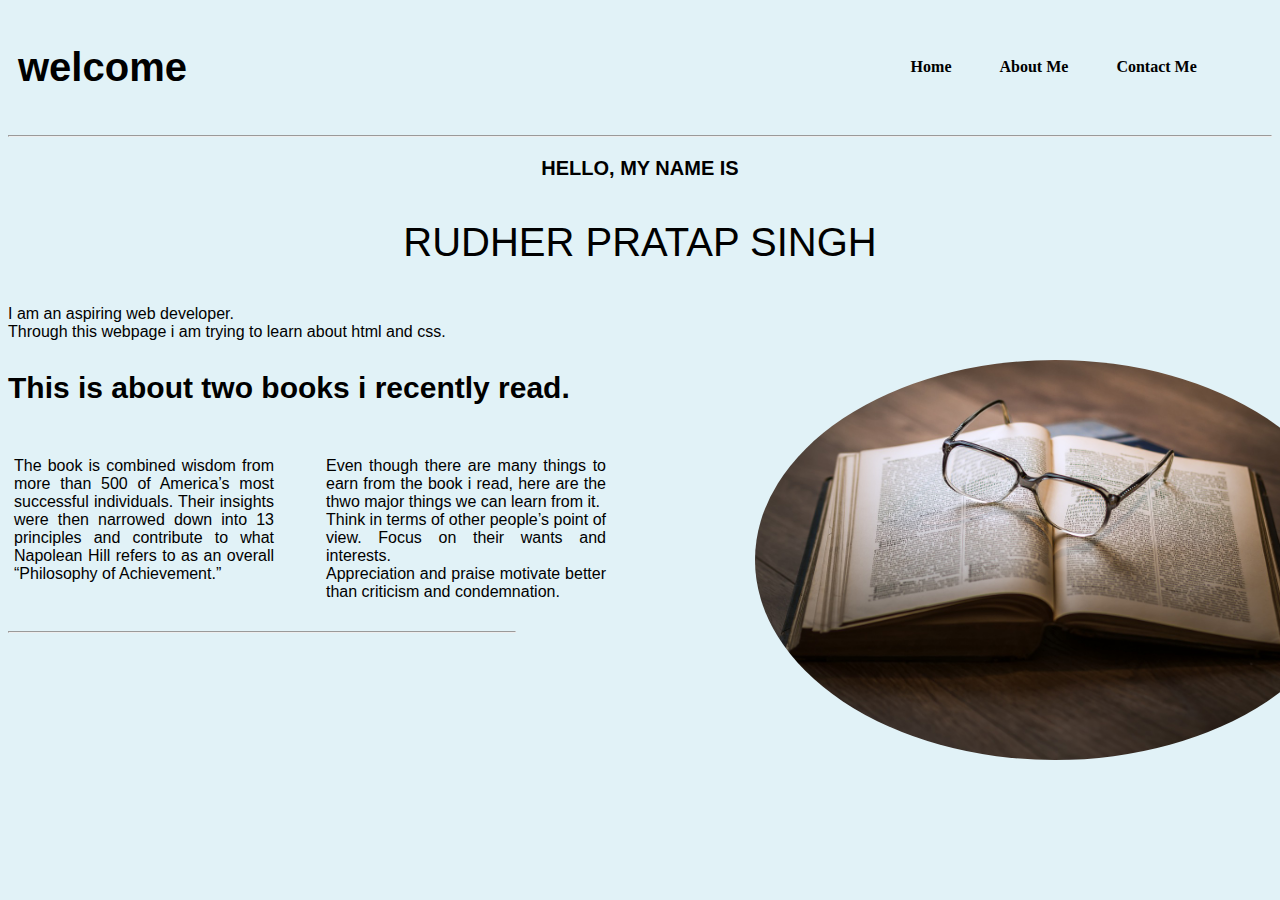
<file: index.html>
<!DOCTYPE html>
<html>
  <head>
    <meta charset="UTF-8">
    <meta name="viewport" content="width=device-width, initial-scale=1.0"> 
    <link rel="stylesheet" href="css/style.css">
    <title>Portfolio</title>
  </head>
  <body>
    <header class="header">
    <div class="main-div">
      <div class="navbar">
        <h1 class="welcome">welcome</h1>
        <ul>
          <li><a href="index.html">Home</a></li>
          <li><a href="aboutme.html">About Me</a></li>
          <li><a href="contactme.html">Contact Me</a></li>
        </ul>
        </div>
    </div>
    </header>
    <hr/>
    <div class="img">
    <p class="hello">HELLO, MY NAME IS</p>
    <p class="name">RUDHER PRATAP SINGH</p>
    </div>
    <p class="intro">I am an aspiring web developer.<br/> Through this webpage i am trying to learn about html and css. </p>
    <p class="books">This is about two books i recently read.</p>
    
    <div id="summary">
    <div class="book-intro">
      <p>The book is combined wisdom from more than 500 of America’s most successful individuals. Their insights were then narrowed down into 13 principles and contribute to what Napolean Hill refers to as an overall “Philosophy of Achievement.”</p>
      
    </div>
    <div class="think">
      <p>
        Even though there are many things to earn from the book i read, here are the thwo major things we can learn from it.<br>
        Think in terms of other people’s point of view. Focus on their wants and interests.<br/>
        Appreciation and praise motivate better than criticism and condemnation.<br/>
      </p>
      </p>
    </div>
    </div>
    
    <hr style="width: 40%; margin-left: 0%;" >
    <div class="image">
      <img src="books.jpg" width="600" height="400" alt="random iamge of book with glasses on it">
    </div>
  </body>
</html>
</file>
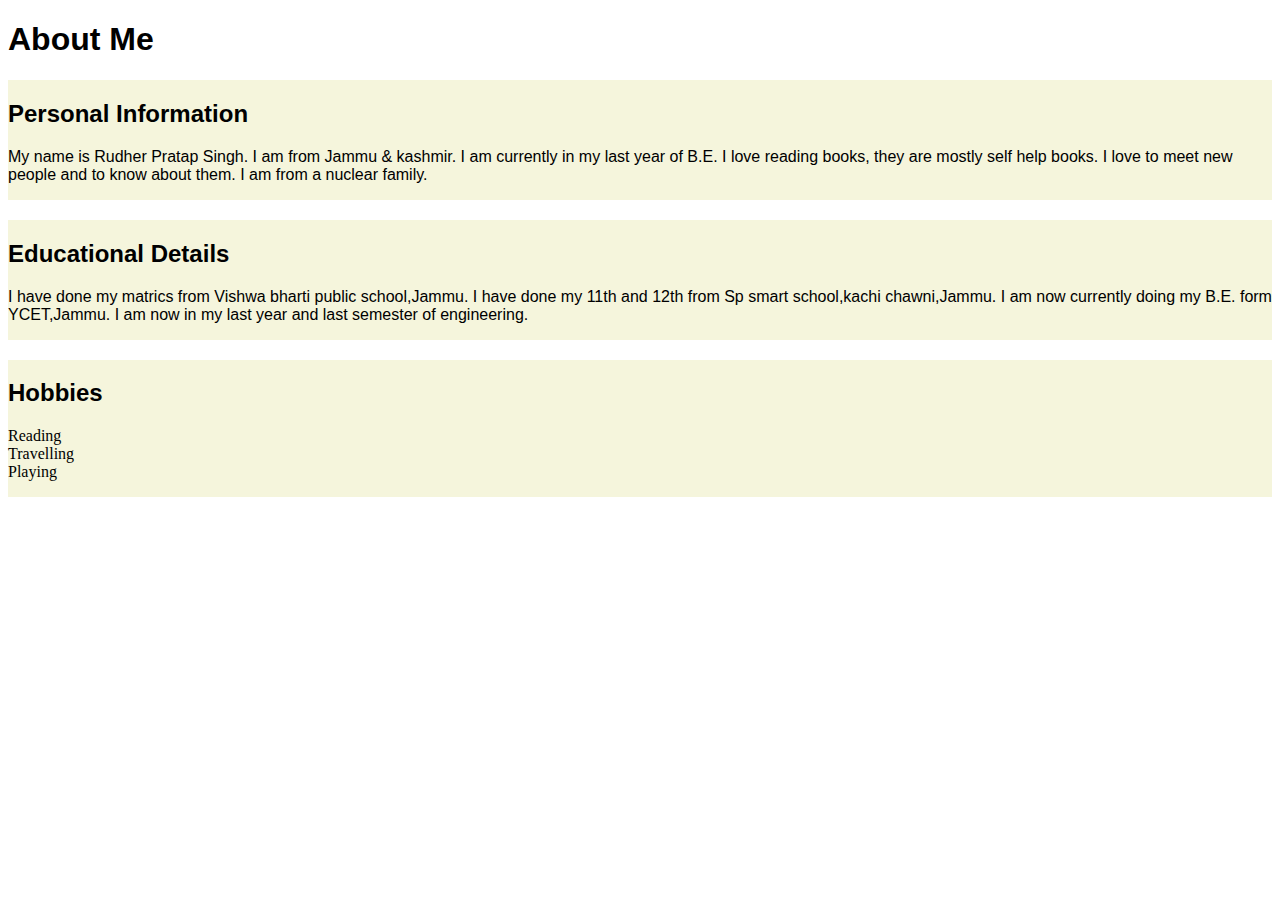
<file: aboutme.html>
<!DOCTYPE html>
<html lang="en">
<head>
  <meta charset="UTF-8">
  <meta name="viewport" content="width=device-width, initial-scale=1.0">
  <title>About Me</title>
  <link rel="stylesheet" href="css/about.css">
</head>
<body>
  <h1 style="font-family: sans-serif;">About Me</h1>
  <div class="main">
    <div class="person">
  <h2 style="font-family: sans-serif;">Personal Information</h2>
  <p style="font-family: sans-serif;">My name is Rudher Pratap Singh. I am from Jammu & kashmir.
    I am currently in my last year of B.E. I love reading books, they are mostly self help books. I love to meet new people and to know about them. I am from a nuclear family.</p>
    </div>
    <div class="prof">
  
  <h2 style="font-family: sans-serif">Educational Details</h2>

  <p style="font-family: sans-serif;">
    I have done my matrics from Vishwa bharti public school,Jammu. I have done my 11th and 12th from Sp smart school,kachi chawni,Jammu. I am now currently doing my B.E. form YCET,Jammu. I am now in my last year and last semester of engineering.
  </p>
  </div>
  <div class="hobby">
  <h2 style="font-family: sans-serif">Hobbies</h2>

  <p style="font-family: sans-serif;">
    <li>Reading</li>
    <li>Travelling</li>
    <li>Playing</li>
  </p>
</div>
  </div>
  
</body>
</html>
</file>
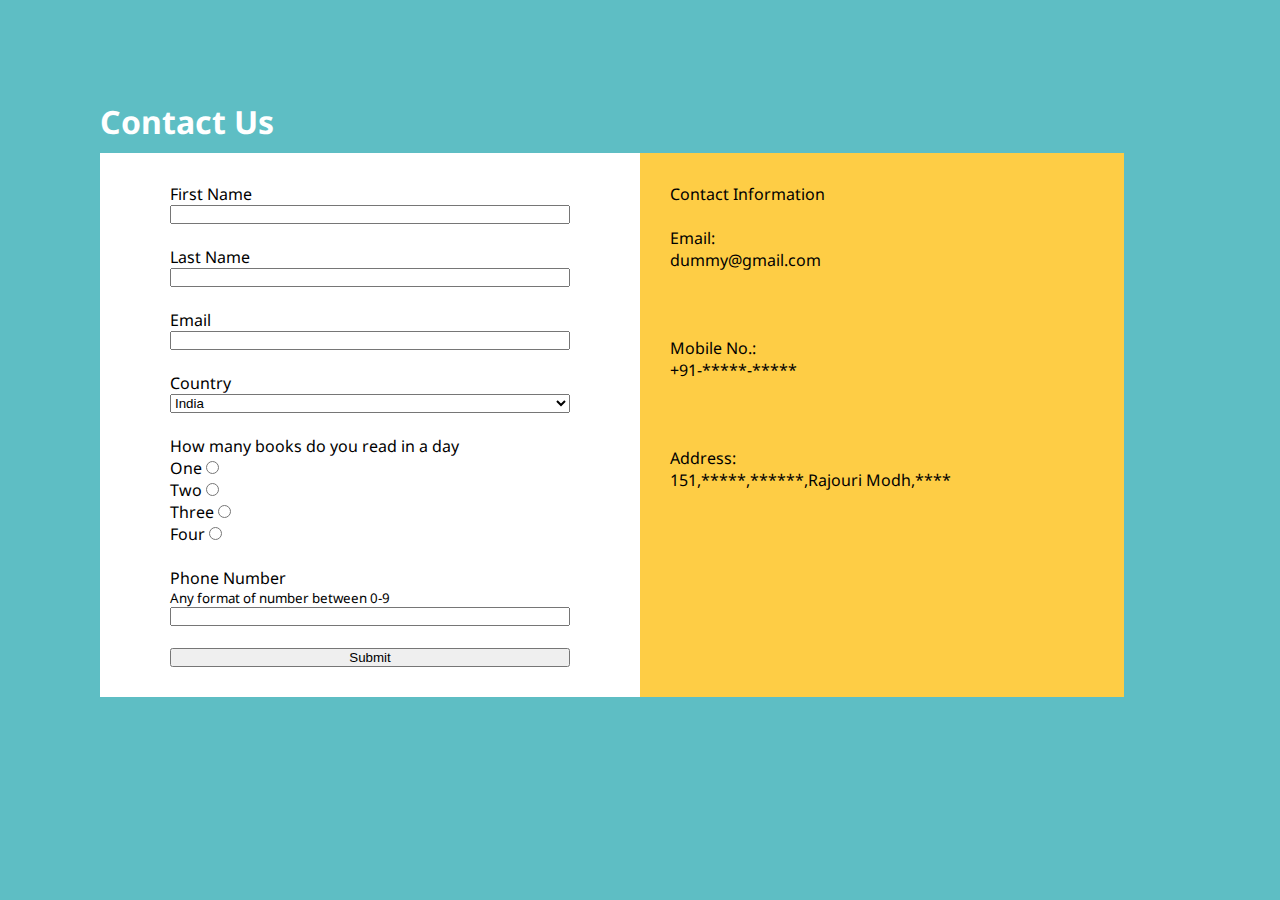
<file: contactme.html>
<!DOCTYPE html>
<html lang="en">
<head>
  <meta charset="UTF-8">
  <meta name="viewport" content="width=device-width, initial-scale=1.0">
  <title>Contact Me</title>
  <link rel="stylesheet" href="css/contact.css">
  <link rel="preconnect" href="https://fonts.googleapis.com">
<link rel="preconnect" href="https://fonts.gstatic.com" crossorigin>
<link href="https://fonts.googleapis.com/css2?family=Noto+Sans&display=swap" rel="stylesheet">
</head>
<body>
  <div class="contact">
    <h1>Contact Us</h1>
    <div class="contactbox">
      <div class="left">
      <form>
        <div class="input">
        <label for="f-name">First Name</label>
        <input name="fn" id="f-name" type="text">
        <br>
        <label for="l-name">Last Name</label>
        <input name="ln" id="l-name" type="text">
        <br>
        <label for="email">Email</label>
        <input name="em" id="email" type="email">
        <br>
        <label for="country">Country</label>
        <select name="count">
          <option value="1">India</option>
          <option value="1">Australia</option>
          <option value="1">Singapore</option>
          <option value="1">Japan</option>
        </select>
        <br>
        <label>How many books do you read in a day</label>
        <label>One
          <input type="radio" value="1" name="quant">
        </label>
        
        <label>Two
          <input type="radio" value="2" name="quant">
        </label>
        
        <label>Three
          <input type="radio" value="3" name="quant">
        </label>
        
        <label>Four
          <input type="radio" value="4" name="quant">
        </label>
        <br>
      
        <label for="phone">Phone Number</label>
        <small>Any format of number between 0-9</small>
        <input type="tel" id="phone" name="phone" pattern=[0-9]{10} required />
        <br>
        <input type="submit">
        </div>
      </form>
      </div>
      <div class="right">
        <p>Contact Information</p>
        <br>
        <p>Email:</p>
        <p>dummy@gmail.com</p><br>
        <br>
        <br>

        <p>Mobile No.:</p>
        <p>+91-*****-*****</p><br>
        <br>
        <br>
        <p>Address:</p>
        <p>151,*****,******,Rajouri Modh,****</p>
       
      </div>
    </div>
  
  </div>
</body>
</html>
</file>
<file: css/style.css>
body{
  background-color: #E1F2F7;

}

.navbar{
  width: 95%;
  display: flex;
  padding: 10px ;
  justify-content: space-between;
  align-items: center;
}

ul li{
  list-style: none;
  display: inline-block;
  padding: 10px 20px;
  margin: 2px;
}

.navbar .welcome{
  font-family: sans-serif;
  font-size: 40px;
  color: black;
}
.hello{
  text-align: center;
  font-size: 20px;
  font-family: sans-serif;
  font-weight: bold;
}
.name{
  text-align: center;
  font-size: 40px;
  font-family: sans-serif;
}
.intro{
  font-family: sans-serif;
}
.books{
  font-family: sans-serif;
  font-weight: bolder;
  font-size: 30px;
}
#summary{
  display: flex;
  
}
.think{
  font-family: sans-serif;
  width: 280px;
  text-align: justify;
  padding: 6px;
  
}
.book-intro{
  font-family: sans-serif;
  width: 260px;
  text-align: justify;
  padding: 6px;
  margin-right: 40px;
}

a{
  font-weight: bold;
  text-decoration: none;
  color: black;
}
.image{
  position: absolute;
  left: 59%;
  top: 40%;
}
img{
  border-radius: 50%;
}
</file>
<file: css/about.css>
.main{
  display: flex;
  flex-direction: column;
}
.person{
  background-color: beige;
  margin-bottom: 20px;
}
.hobby{
  background-color: beige;
  
  margin-bottom: 20px;
}
.prof{
  background-color: beige;
  margin-bottom: 20px;
}
</file>
<file: css/contact.css>
*{
  margin: 0;
  padding: 0;
}
body{
  background: #5EBEC4;
  font-family: 'Noto Sans', sans-serif;

}
.contact{
  width: 80%;
  margin: 100px;

}
h1{
  margin-bottom: 10px;
  color: white;
}
.contactbox{
  background: white;
  display: flex;
}
.ag{
  height: 400*13;
}
.left{
  flex-basis: 60%;
  padding: 10px 50px;

}
.right{
  flex-basis: 60%;
  padding:30px;
  background: #FECD45;

}
.input{
  display: flex;
  flex-direction: column;
  margin: 20px;
  width: 400px;

}
</file>
